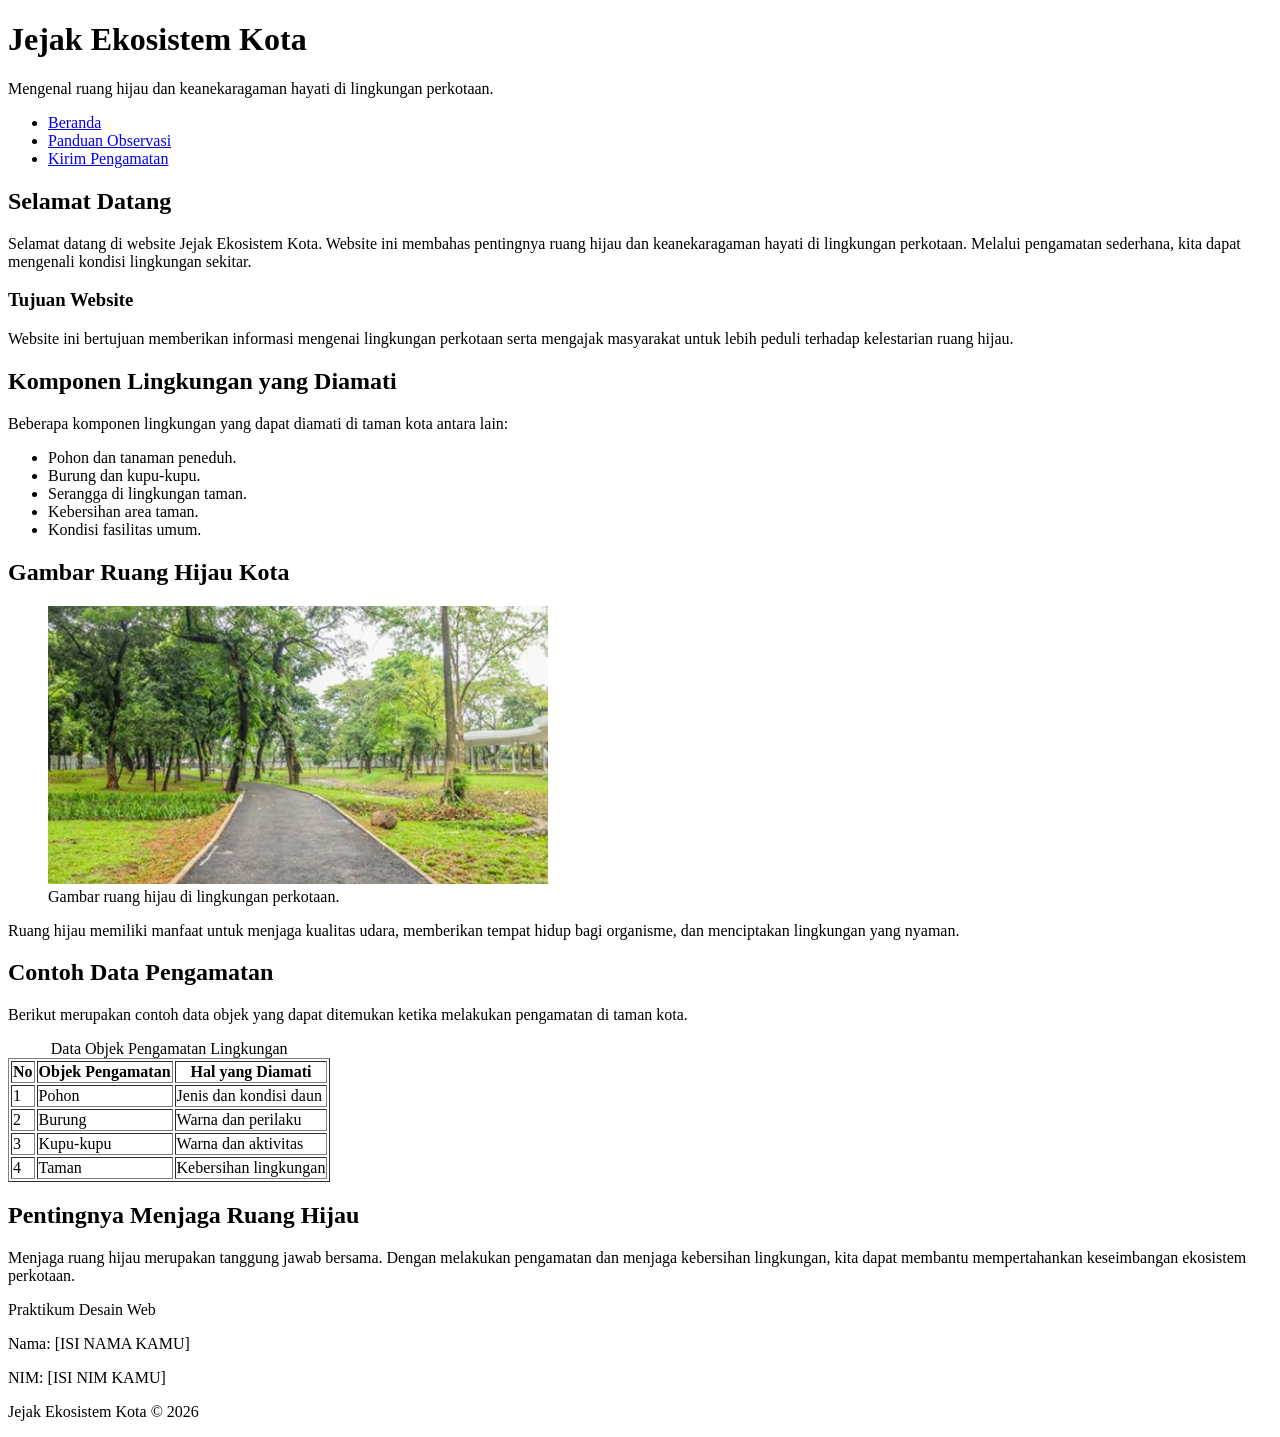
<file: index.html>
<!DOCTYPE html>
<html lang="id">

<head>
    <meta charset="UTF-8">
    <meta name="viewport" content="width=device-width, initial-scale=1.0">
    <title>Jejak Ekosistem Kota</title>
</head>

<body>

    <!-- HEADER -->
    <header>
        <h1>Jejak Ekosistem Kota</h1>
        <p>
            Mengenal ruang hijau dan keanekaragaman hayati
            di lingkungan perkotaan.
        </p>
    </header>

    <!-- NAVIGASI -->
    <nav>
        <ul>
            <li><a href="index.html">Beranda</a></li>
            <li><a href="observasi.html">Panduan Observasi</a></li>
            <li><a href="kontribusi.html">Kirim Pengamatan</a></li>
        </ul>
    </nav>

    <!-- KONTEN UTAMA -->
    <main>

        <!-- BAGIAN SELAMAT DATANG -->
        <section>
            <h2>Selamat Datang</h2>

            <p>
                Selamat datang di website Jejak Ekosistem Kota.
                Website ini membahas pentingnya ruang hijau
                dan keanekaragaman hayati di lingkungan perkotaan.
                Melalui pengamatan sederhana, kita dapat mengenali
                kondisi lingkungan sekitar.
            </p>

            <h3>Tujuan Website</h3>

            <p>
                Website ini bertujuan memberikan informasi
                mengenai lingkungan perkotaan serta mengajak
                masyarakat untuk lebih peduli terhadap
                kelestarian ruang hijau.
            </p>
        </section>

        <!-- BAGIAN KOMPONEN LINGKUNGAN -->
        <section>
            <h2>Komponen Lingkungan yang Diamati</h2>

            <p>
                Beberapa komponen lingkungan yang dapat
                diamati di taman kota antara lain:
            </p>

            <ul>
                <li>Pohon dan tanaman peneduh.</li>
                <li>Burung dan kupu-kupu.</li>
                <li>Serangga di lingkungan taman.</li>
                <li>Kebersihan area taman.</li>
                <li>Kondisi fasilitas umum.</li>
            </ul>
        </section>

        <!-- BAGIAN GAMBAR -->
        <section>
            <h2>Gambar Ruang Hijau Kota</h2>

            <figure>
                <img src="images/taman-kota.jpg"
                     alt="Taman kota dengan pepohonan hijau"
                     width="500">

                <figcaption>
                    Gambar ruang hijau di lingkungan perkotaan.
                </figcaption>
            </figure>

            <p>
                Ruang hijau memiliki manfaat untuk menjaga
                kualitas udara, memberikan tempat hidup bagi
                organisme, dan menciptakan lingkungan yang nyaman.
            </p>
        </section>

        <!-- BAGIAN TABEL -->
        <section>
            <h2>Contoh Data Pengamatan</h2>

            <p>
                Berikut merupakan contoh data objek
                yang dapat ditemukan ketika melakukan
                pengamatan di taman kota.
            </p>

            <table border="1">

                <caption>Data Objek Pengamatan Lingkungan</caption>

                <thead>
                    <tr>
                        <th>No</th>
                        <th>Objek Pengamatan</th>
                        <th>Hal yang Diamati</th>
                    </tr>
                </thead>

                <tbody>
                    <tr>
                        <td>1</td>
                        <td>Pohon</td>
                        <td>Jenis dan kondisi daun</td>
                    </tr>

                    <tr>
                        <td>2</td>
                        <td>Burung</td>
                        <td>Warna dan perilaku</td>
                    </tr>

                    <tr>
                        <td>3</td>
                        <td>Kupu-kupu</td>
                        <td>Warna dan aktivitas</td>
                    </tr>

                    <tr>
                        <td>4</td>
                        <td>Taman</td>
                        <td>Kebersihan lingkungan</td>
                    </tr>
                </tbody>

            </table>
        </section>

        <!-- BAGIAN KESIMPULAN -->
        <section>
            <h2>Pentingnya Menjaga Ruang Hijau</h2>

            <p>
                Menjaga ruang hijau merupakan tanggung jawab
                bersama. Dengan melakukan pengamatan dan
                menjaga kebersihan lingkungan, kita dapat
                membantu mempertahankan keseimbangan ekosistem
                perkotaan.
            </p>
        </section>

    </main>

    <!-- FOOTER -->
    <footer>
        <p>Praktikum Desain Web</p>
        <p>Nama: [ISI NAMA KAMU]</p>
        <p>NIM: [ISI NIM KAMU]</p>
        <p>Jejak Ekosistem Kota &copy; 2026</p>
    </footer>

</body>
</html>
</file>
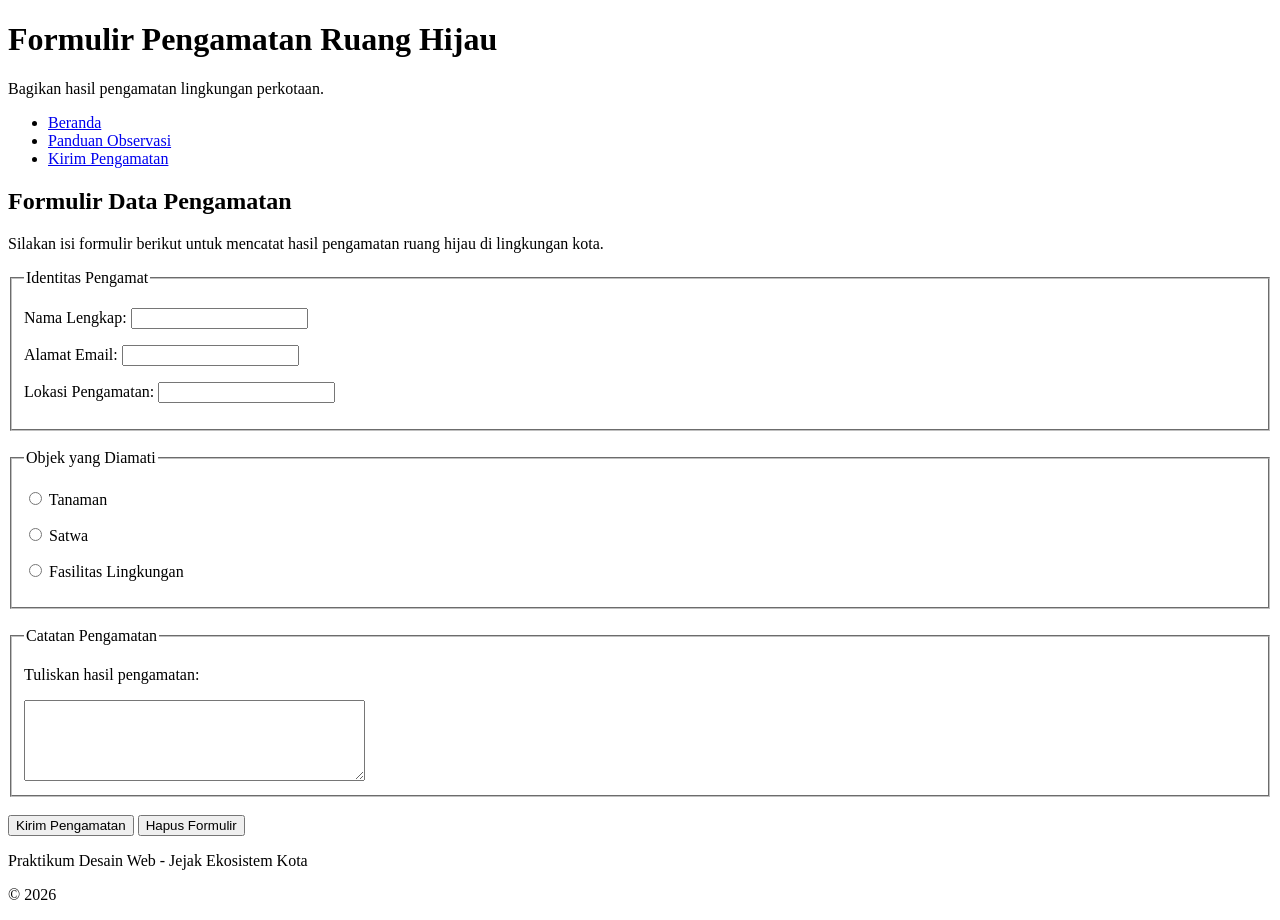
<file: kontribusi.html>
<!DOCTYPE html>
<html lang="id">
<head>
    <meta charset="UTF-8">
    <meta name="viewport" content="width=device-width, initial-scale=1.0">
    <title>Kirim Pengamatan - Jejak Ekosistem Kota</title>
</head>

<body>

    <!-- HEADER -->
    <header>
        <h1>Formulir Pengamatan Ruang Hijau</h1>
        <p>Bagikan hasil pengamatan lingkungan perkotaan.</p>
    </header>

    <!-- NAVIGASI -->
    <nav>
        <ul>
            <li><a href="index.html">Beranda</a></li>
            <li><a href="observasi.html">Panduan Observasi</a></li>
            <li><a href="kontribusi.html">Kirim Pengamatan</a></li>
        </ul>
    </nav>

    <!-- KONTEN UTAMA -->
    <main>

        <section>
            <h2>Formulir Data Pengamatan</h2>

            <p>
                Silakan isi formulir berikut untuk mencatat
                hasil pengamatan ruang hijau di lingkungan kota.
            </p>

            <form action="#" method="get">

                <fieldset>
                    <legend>Identitas Pengamat</legend>

                    <p>
                        <label for="nama">Nama Lengkap:</label>
                        <input type="text"
                               id="nama"
                               name="nama"
                               required
                               minlength="2">
                    </p>

                    <p>
                        <label for="email">Alamat Email:</label>
                        <input type="email"
                               id="email"
                               name="email"
                               required>
                    </p>

                    <p>
                        <label for="lokasi">Lokasi Pengamatan:</label>
                        <input type="text"
                               id="lokasi"
                               name="lokasi"
                               required>
                    </p>

                </fieldset>

                <br>

                <fieldset>
                    <legend>Objek yang Diamati</legend>

                    <p>
                        <input type="radio"
                               id="tanaman"
                               name="objek"
                               value="tanaman"
                               required>

                        <label for="tanaman">Tanaman</label>
                    </p>

                    <p>
                        <input type="radio"
                               id="satwa"
                               name="objek"
                               value="satwa">

                        <label for="satwa">Satwa</label>
                    </p>

                    <p>
                        <input type="radio"
                               id="fasilitas"
                               name="objek"
                               value="fasilitas">

                        <label for="fasilitas">Fasilitas Lingkungan</label>
                    </p>

                </fieldset>

                <br>

                <fieldset>
                    <legend>Catatan Pengamatan</legend>

                    <p>
                        <label for="catatan">
                            Tuliskan hasil pengamatan:
                        </label>
                    </p>

                    <textarea id="catatan"
                              name="catatan"
                              rows="5"
                              cols="40"
                              required></textarea>

                </fieldset>

                <br>

                <button type="submit">Kirim Pengamatan</button>

                <button type="reset">Hapus Formulir</button>

            </form>

        </section>

    </main>

    <!-- FOOTER -->
    <footer>
        <p>Praktikum Desain Web - Jejak Ekosistem Kota</p>
        <p>&copy; 2026</p>
    </footer>

</body>
</html>
</file>
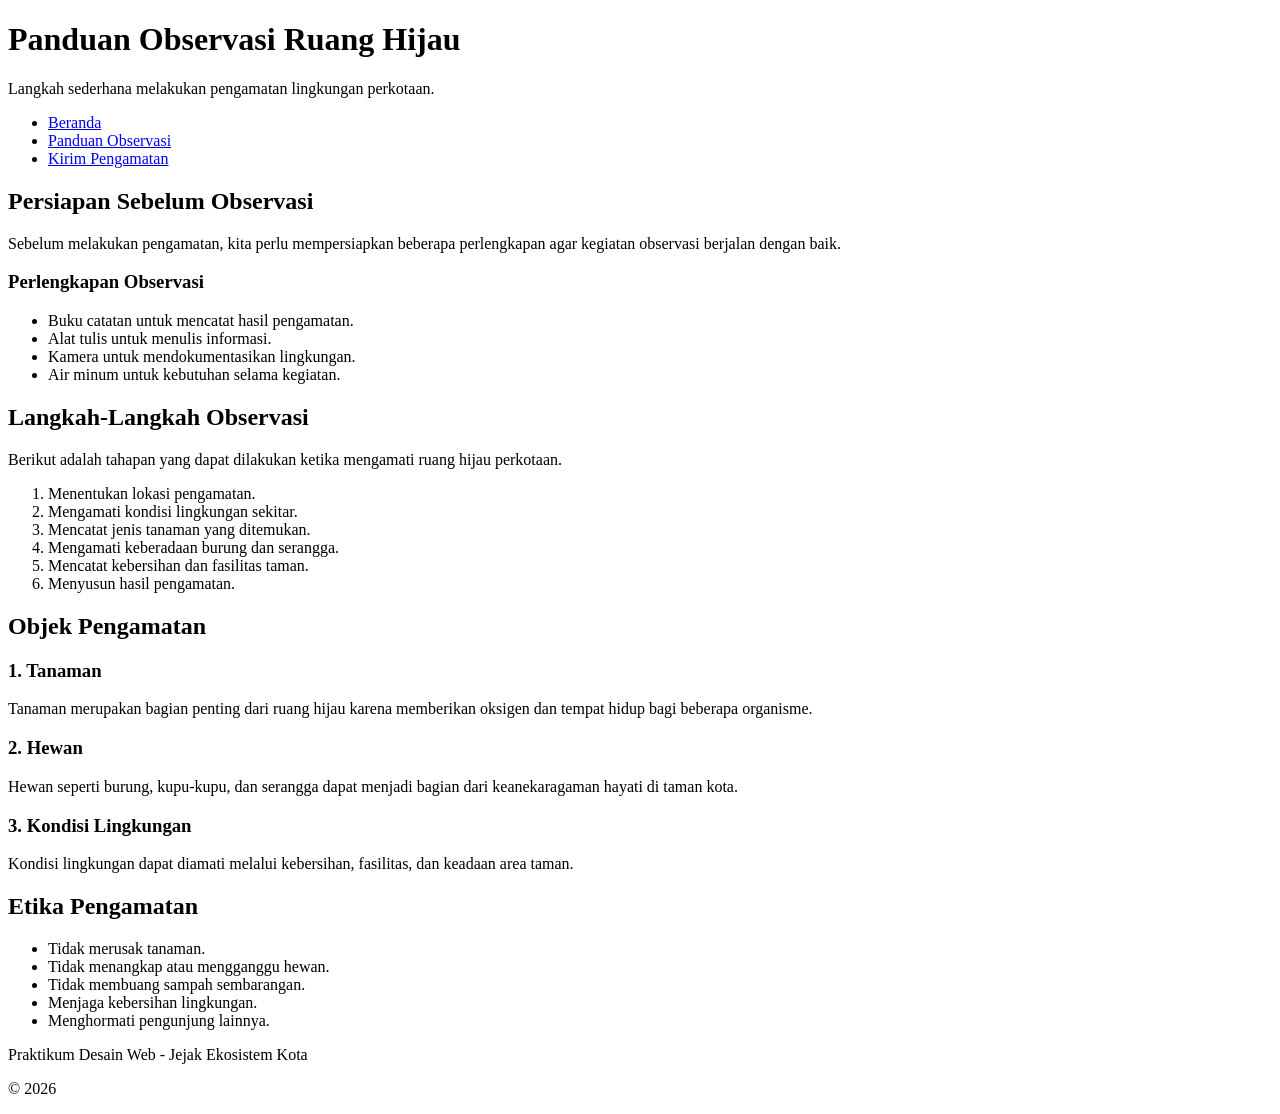
<file: observasi.html>
<!DOCTYPE html>
<html lang="id">
<head>
    <meta charset="UTF-8">
    <meta name="viewport" content="width=device-width, initial-scale=1.0">
    <title>Panduan Observasi - Jejak Ekosistem Kota</title>
</head>

<body>

    <!-- HEADER -->
    <header>
        <h1>Panduan Observasi Ruang Hijau</h1>
        <p>Langkah sederhana melakukan pengamatan lingkungan perkotaan.</p>
    </header>

    <!-- NAVIGASI -->
    <nav>
        <ul>
            <li><a href="index.html">Beranda</a></li>
            <li><a href="observasi.html">Panduan Observasi</a></li>
            <li><a href="kontribusi.html">Kirim Pengamatan</a></li>
        </ul>
    </nav>

    <!-- KONTEN UTAMA -->
    <main>

        <article>

            <section>
                <h2>Persiapan Sebelum Observasi</h2>

                <p>
                    Sebelum melakukan pengamatan, kita perlu
                    mempersiapkan beberapa perlengkapan agar
                    kegiatan observasi berjalan dengan baik.
                </p>

                <h3>Perlengkapan Observasi</h3>

                <ul>
                    <li>Buku catatan untuk mencatat hasil pengamatan.</li>
                    <li>Alat tulis untuk menulis informasi.</li>
                    <li>Kamera untuk mendokumentasikan lingkungan.</li>
                    <li>Air minum untuk kebutuhan selama kegiatan.</li>
                </ul>
            </section>

            <section>
                <h2>Langkah-Langkah Observasi</h2>

                <p>
                    Berikut adalah tahapan yang dapat dilakukan
                    ketika mengamati ruang hijau perkotaan.
                </p>

                <ol>
                    <li>Menentukan lokasi pengamatan.</li>
                    <li>Mengamati kondisi lingkungan sekitar.</li>
                    <li>Mencatat jenis tanaman yang ditemukan.</li>
                    <li>Mengamati keberadaan burung dan serangga.</li>
                    <li>Mencatat kebersihan dan fasilitas taman.</li>
                    <li>Menyusun hasil pengamatan.</li>
                </ol>
            </section>

            <section>
                <h2>Objek Pengamatan</h2>

                <h3>1. Tanaman</h3>
                <p>
                    Tanaman merupakan bagian penting dari ruang
                    hijau karena memberikan oksigen dan tempat
                    hidup bagi beberapa organisme.
                </p>

                <h3>2. Hewan</h3>
                <p>
                    Hewan seperti burung, kupu-kupu, dan serangga
                    dapat menjadi bagian dari keanekaragaman
                    hayati di taman kota.
                </p>

                <h3>3. Kondisi Lingkungan</h3>
                <p>
                    Kondisi lingkungan dapat diamati melalui
                    kebersihan, fasilitas, dan keadaan area taman.
                </p>
            </section>

            <section>
                <h2>Etika Pengamatan</h2>

                <ul>
                    <li>Tidak merusak tanaman.</li>
                    <li>Tidak menangkap atau mengganggu hewan.</li>
                    <li>Tidak membuang sampah sembarangan.</li>
                    <li>Menjaga kebersihan lingkungan.</li>
                    <li>Menghormati pengunjung lainnya.</li>
                </ul>
            </section>

        </article>

    </main>

    <!-- FOOTER -->
    <footer>
        <p>Praktikum Desain Web - Jejak Ekosistem Kota</p>
        <p>&copy; 2026</p>
    </footer>

</body>
</html>
</file>
